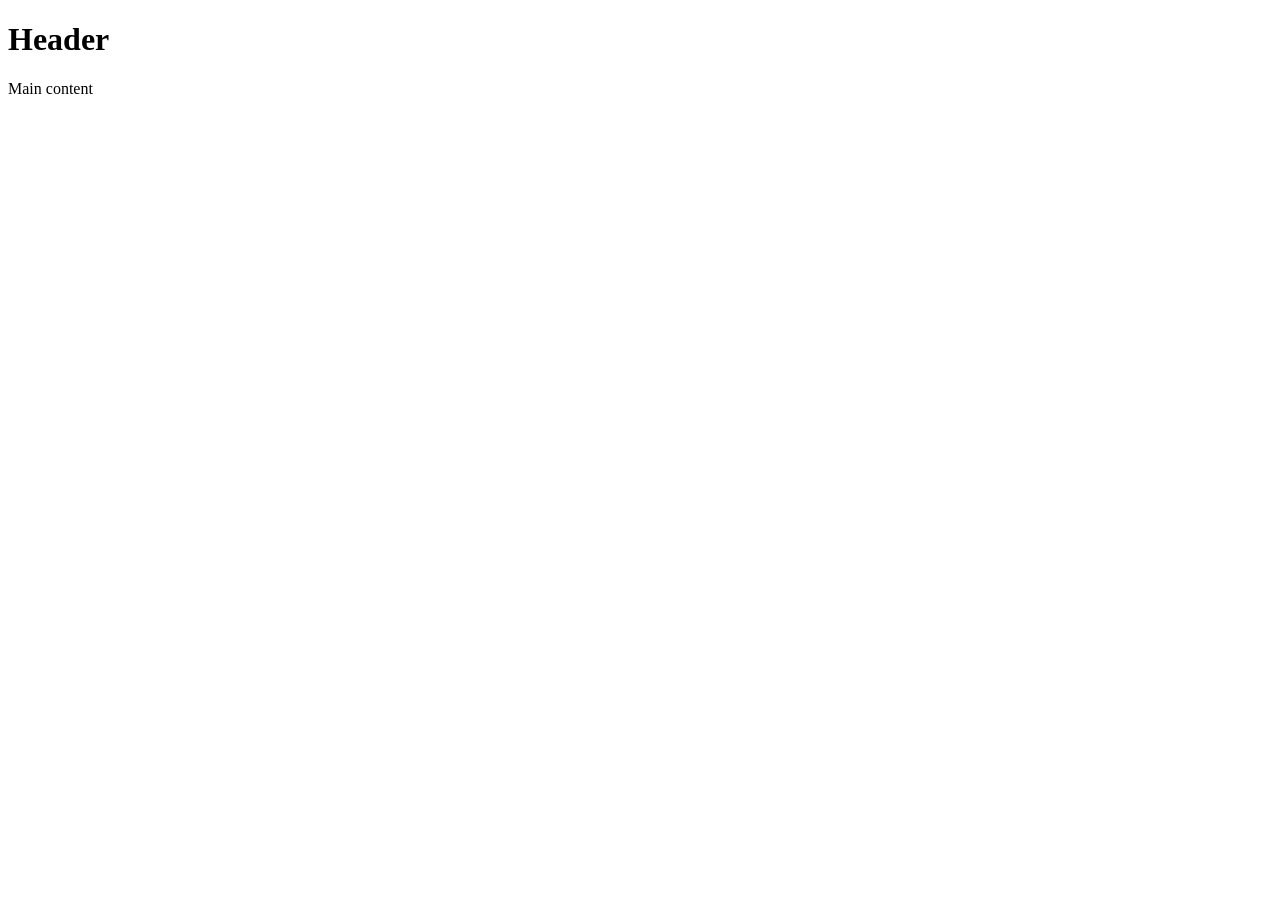
<file: src/templates/index.html>
<!doctype html>
<html>
  <head>
    <title>Index page</title>
  </head>
  <body>
    <header>
      <h1>Header</h1>
    </header>
    <main>
      <p>
	Main content
      </p>
    </main>
    <footer></footer>
  </body>
</html>
</file>
